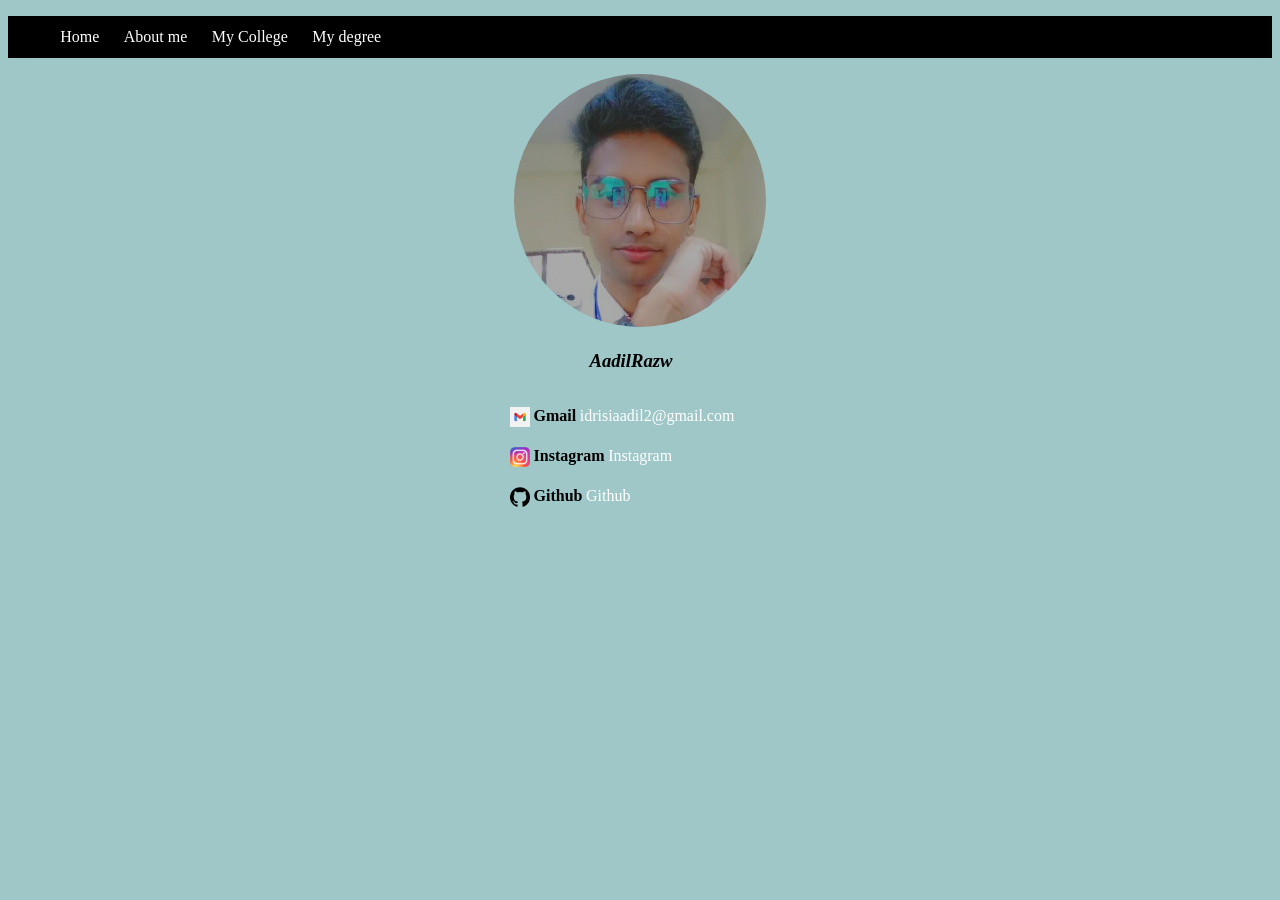
<file: index.html>
<!DOCTYPE html>
<html lang="en">
<head>
    <meta charset="UTF-8">
    <meta http-equiv="X-UA-Compatible" content="IE=edge">
    <meta name="viewport" content="width=device-width, initial-scale=1.0">
    <title>AadilRazw</title>
    <link rel="stylesheet" href="style.css">
    <link id="icon" rel="icon" type="image/x-icon" href="profile.ico">
</head>
<body>
    <nav>
        <ul id="list" >
            <li class= "items" id="home"><a href="index.html">Home</a></li>
            <li class= "items" id="me"><a href="about.html">About me</a></li>
            <li class= "items" id="college"><a href="invertis.html">My College</a></li>
            <li class= "items" id="branch"><a href="degree.html">My degree</a></li>
        </ul>
    </nav>

    <div class="profile">
        <img src="profile.jpeg" alt="Me">
        <h3 id="name"><i>AadilRazw</i></h3>
    </div>

    <div class="social">
        <ul>
            <li><img src="gmail.jpg" alt="Gmail"></li>
            <li><b>Gmail</b></li>
            <li><a href="mailto:">idrisiaadil2@gmail.com</a></li>
        </ul>
        <ul>
            <li><img src="insta.png" alt="Instagram"></li>
            <li><b>Instagram</b></li>
            <li><a href="https://www.instagram.com/aadilrazw/">Instagram</a></li>
        </ul>
        <ul>
            <li><img src="Github.png" alt="Github"></li>
            <li><b>Github</b></li>
            <li><a href="https://github.com/AadilRazw/">Github</a></li>
        </ul>
    </div>

</body>
</html>
</file>
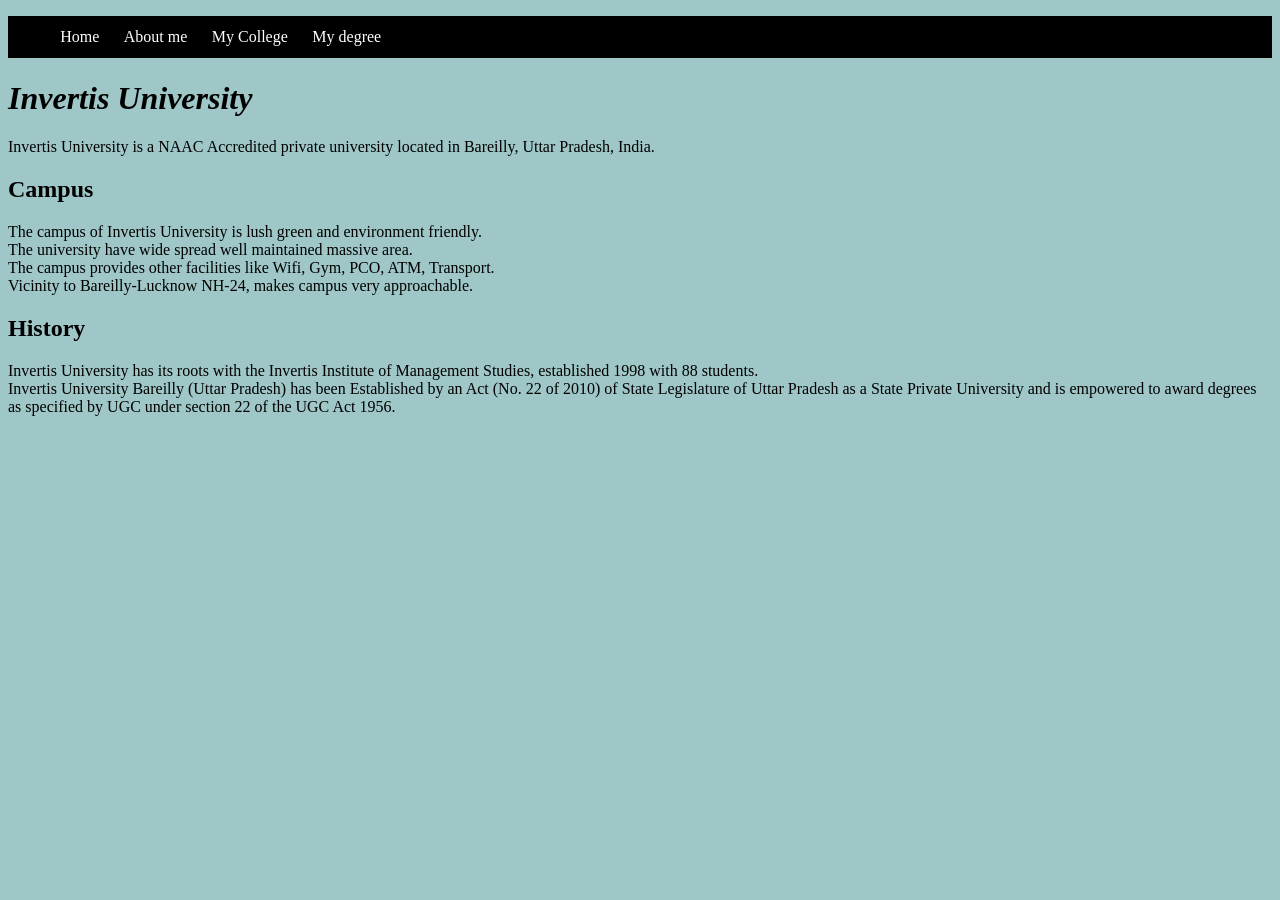
<file: invertis.html>
<!DOCTYPE html>
<html lang="en">
<head>
    <meta charset="UTF-8">
    <meta http-equiv="X-UA-Compatible" content="IE=edge">
    <meta name="viewport" content="width=device-width, initial-scale=1.0">
    <link rel="stylesheet" href="style.css">
    <title>Invertis</title>
</head>
<body>
    <nav>
        <ul id="list" >
            <li class= "items" id="home"><a href="index.html">Home</a></li>
            <li class= "items" id="me"><a href="about.html">About me</a></li>
            <li class= "items" id="college"><a href="invertis.html">My College</a></li>
            <li class= "items" id="branch"><a href="degree.html">My degree</a></li>
        </ul>
    </nav>
    <h1 id="collge"><i>Invertis University</i></h1>

    <p>Invertis University is a NAAC Accredited private university located in Bareilly,
        Uttar Pradesh, India. <br>
    </p>

    <h2>Campus</h2>
    <p>The campus of Invertis University is lush green and environment friendly. <br>
        The university have wide spread well maintained massive area. <br>
        The campus provides other facilities like Wifi, Gym, PCO, ATM, Transport. <br>
        Vicinity to Bareilly-Lucknow NH-24, makes campus very approachable.</p>

    <h2>History</h2>
    <p>Invertis University has its roots with the Invertis Institute of Management Studies,
        established 1998 with 88 students. <br>
        Invertis University Bareilly (Uttar Pradesh) has been Established by an Act (No. 22 of 2010) of State Legislature of Uttar Pradesh as a State Private University and is empowered to award degrees as specified by UGC under section 22 of the UGC Act 1956.</p>
    
</body>
</html>
</file>
<file: style.css>
body{
    background-color: rgb(159, 199, 199);
}

nav a{
    text-decoration: none;
    color: white;
}

nav ul{
    display: flex;
    
    background-color: #000000;
    text-align: center;
    align-items: center;
    color: white;
    list-style: none;
}

nav ul li{
    margin: 1%;

}
nav a:hover{
    background-color: aliceblue;
    color: black;  
    cursor:pointer;
    
}


.social a{
    color: white;
    text-decoration: none;
}

.profile img{

    width: 20%;
    height: 20%;
    margin-left: 40%;
    border-radius: 100%;
}

#name{
    margin-left: 46%;
}

.social{
    position: absolute;
    right: 45%;
    
}

.social ul{
    display: flex;
    text-align: center;
    padding: 0% 10%;
    list-style: none;

}

.social ul li{
    padding: 0% 1%;
}

.social img{
    height: 20px;
    width: 20px;
}

#icon{
    border-radius: 50%;;
}
</file>
